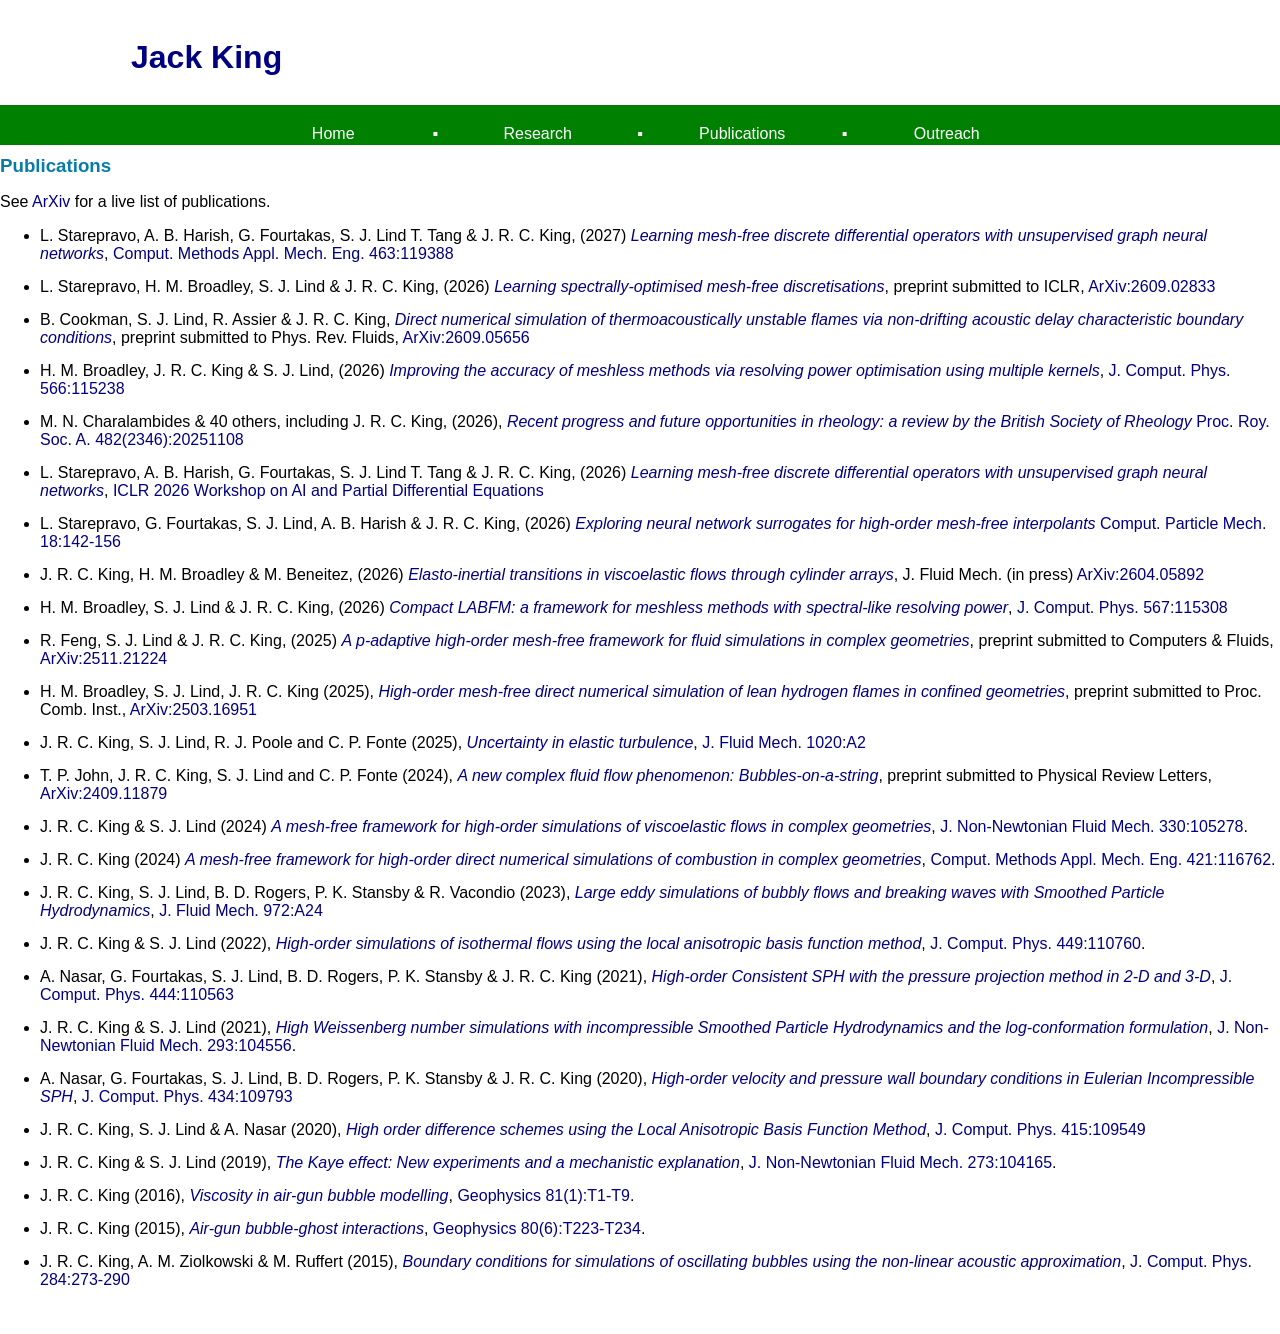
<file: publications.html>
<html>

<head>

<meta http-equiv="content-type" content="text/html; charset=UTF-8">

<title>Jack King</title>

    <link href="css/jrcking_style.css" rel="stylesheet">

</head> 
  <body>
<div style="background-color: white;">
<div style = "margin-right: 10%;
margin-left: 10%;">
<br>
<br>
<table class = "header">
<tr>
<td>
<h1>Jack King</h1>
</td>
</tr>
</table>
</div>
<br>
<br>
</div>

<div style="background-color: green; height: 40px;">
<div align = center>
<span style="color: white;">
<table class = "band">
<tr>
<td> <a href="index.html" class = page><em class= banner> Home </em></a> </td> <td> &#9642 </td> 
<td> <a href="research.html" class = page> Research </a> </td> <td> &#9642 </td>
<td> <a href="publications.html" class = page> Publications </a> </td> <td> &#9642 </td>  
<td> <a href="sots.html" class = page>Outreach </a> </td>
</tr>
</table>
</span>
</div> 
</div>


    <!-- HERE GOES THE CONTENT !!!!!!!!!!!!!!!!!!!!!!!!!!!!!!!!!!!!! -->
    <div class="content">
      <h3>Publications</h3>
      
<p>See <a href="https://arxiv.org/search/physics?searchtype=author&query=King,+J+R+C">ArXiv</a> for a live list of publications.

<ul>
<li> L. Starepravo, A. B. Harish, G. Fourtakas, S. J. Lind T. Tang & J. R. C. King, (2027) <em>Learning mesh-free discrete differential operators with unsupervised graph neural networks</em>, <a href="https://doi.org/10.1016/j.cma.2026.119388">Comput. Methods Appl. Mech. Eng. 463:119388</a> </li>
<li> L. Starepravo, H. M. Broadley, S. J. Lind & J. R. C. King, (2026) <em>Learning spectrally-optimised mesh-free discretisations</em>, preprint submitted to ICLR, <a href="https://arxiv.org/abs/2609.02833">ArXiv:2609.02833</a></li>
<li> B. Cookman, S. J. Lind, R. Assier & J. R. C. King, <em>Direct numerical simulation of thermoacoustically unstable flames via non-drifting acoustic delay characteristic boundary conditions</em>, preprint submitted to Phys. Rev. Fluids, <a href="https://arxiv.org/abs/2609.05656">ArXiv:2609.05656</a></li>
<li> H. M. Broadley, J. R. C. King &  S. J. Lind, (2026) <em>Improving the accuracy of meshless methods via resolving power optimisation using multiple kernels</em>, <a href="https://doi.org/10.1016/j.jcp.2026.115238">J. Comput. Phys. 566:115238</a></li>
<li> M. N. Charalambides & 40 others, including J. R. C. King, (2026), <em>Recent progress and future opportunities in rheology: a review by the British Society of Rheology</em> <a href="https://doi.org/10.1098/rspa.2025.1108">Proc. Roy. Soc. A. 482(2346):20251108</a></li>
<li> L. Starepravo, A. B. Harish, G. Fourtakas, S. J. Lind T. Tang & J. R. C. King, (2026) <em>Learning mesh-free discrete differential operators with unsupervised graph neural networks</em>, <a href="https://openreview.net/forum?id=vPQ9dpQ2rE">ICLR 2026 Workshop on AI and Partial Differential Equations</a></li>
<li> L. Starepravo, G. Fourtakas, S. J. Lind, A. B. Harish & J. R. C. King, (2026) <em>Exploring neural network surrogates for high-order mesh-free interpolants</em> <a href="https://doi.org/10.1016/j.cpms.2026.09.003">Comput. Particle Mech. 18:142-156</a></li>
<li> J. R. C. King, H. M. Broadley & M. Beneitez, (2026) <em>Elasto-inertial transitions in viscoelastic flows through cylinder arrays</em>, J. Fluid Mech. (in press) <a href="https://arxiv.org/abs/2604.05892">ArXiv:2604.05892</a></li>
<li> H. M. Broadley, S. J. Lind & J. R. C. King, (2026) <em>Compact LABFM: a framework for meshless methods with spectral-like resolving power</em>, <a href="https://doi.org/10.1016/j.jcp.2026.115308">J. Comput. Phys. 567:115308</a></li>
<li> R. Feng, S. J. Lind & J. R. C. King, (2025) <em>A p-adaptive high-order mesh-free framework for fluid simulations in complex geometries</em>, preprint submitted to Computers & Fluids, <a href="https://arxiv.org/abs/2511.21224">ArXiv:2511.21224</a></li>
<li> H. M. Broadley, S. J. Lind, J. R. C. King (2025), <em>High-order mesh-free direct numerical simulation of lean hydrogen flames in confined geometries</em>, preprint submitted to Proc. Comb. Inst., <a href="https://arxiv.org/abs/2503.16951">ArXiv:2503.16951</a></li>
<li> J. R. C. King, S. J. Lind, R. J. Poole and C. P. Fonte (2025), <em>Uncertainty in elastic turbulence</em>, <a href="https://doi.org/10.1017/jfm.2025.10546">J. Fluid Mech. 1020:A2</a></li>
<li> T. P. John, J. R. C. King, S. J. Lind and C. P. Fonte (2024), <em>A new complex fluid flow phenomenon: Bubbles-on-a-string</em>, preprint submitted to Physical Review Letters, <a href="https://arxiv.org/abs/2409.11879">ArXiv:2409.11879</a></li>
<li> J. R. C. King & S. J. Lind (2024) <em>A mesh-free framework for high-order simulations of viscoelastic flows in complex geometries</em>, <a href="https://doi.org/10.1016/j.jnnfm.2024.105278">J. Non-Newtonian Fluid Mech. 330:105278</a>. </li>
<li> J. R. C. King (2024) <em>A mesh-free framework for high-order direct numerical simulations of combustion in complex geometries</em>,  <a href="https://doi.org/10.1016/j.cma.2024.116762">Comput. Methods Appl. Mech. Eng. 421:116762</a>. </li>
<li> J. R. C. King, S. J. Lind, B. D. Rogers, P. K. Stansby & R. Vacondio (2023), <em>Large eddy simulations of bubbly flows and breaking waves with Smoothed Particle Hydrodynamics</em>, <a href="https://doi.org/10.1017/jfm.2023.649">J. Fluid Mech. 972:A24</a></li>
<li> J. R. C. King & S. J. Lind (2022), <em>High-order simulations of isothermal flows using the local anisotropic basis function method</em>, <a href="https://doi.org/10.1016/j.jcp.2021.110760">J. Comput. Phys. 449:110760</a>.  </li>
<li> A. Nasar, G. Fourtakas, S. J. Lind, B. D. Rogers, P. K. Stansby & J. R. C. King (2021), <em>High-order Consistent SPH with the pressure projection method in 2-D and 3-D</em>, <a href="https://doi.org/10.1016/j.jcp.2021.110563">J. Comput. Phys. 444:110563</a></li>
<li> J. R. C. King & S. J. Lind (2021), <em>High Weissenberg number simulations with incompressible Smoothed Particle Hydrodynamics and the log-conformation formulation</em>, <a href="https://doi.org/10.1016/j.jnnfm.2021.104556">J. Non-Newtonian Fluid Mech. 293:104556</a>.  </li>
<li> A. Nasar, G. Fourtakas, S. J. Lind, B. D. Rogers, P. K. Stansby & J. R. C. King (2020), <em>High-order velocity and pressure wall boundary conditions in Eulerian Incompressible SPH</em>,  <a href="https://doi.org/10.1016/j.jcp.2020.109793">J. Comput. Phys. 434:109793</a></li>
<li> J. R. C. King, S. J. Lind & A. Nasar (2020), <em>High order difference schemes using the Local Anisotropic Basis Function Method</em>, <a href="https://doi.org/10.1016/j.jcp.2020.109549">J. Comput. Phys. 415:109549</a></li>
<li> J. R. C. King & S. J. Lind (2019), <em>The Kaye effect: New experiments and a mechanistic explanation</em>, <a href="https://doi.org/10.1016/j.jnnfm.2019.104165">J. Non-Newtonian Fluid Mech. 273:104165</a>. </li>
<li> J. R. C. King (2016), <em>Viscosity in air-gun bubble modelling</em>, <a href="https://doi.org/10.1190/geo2015-0199.1">Geophysics 81(1):T1-T9</a>.  </li>
<li> J. R. C. King (2015), <em>Air-gun bubble-ghost interactions</em>, <a href="https://doi.org/10.1190/geo2015-0143.1">Geophysics 80(6):T223-T234</a>.   
<li> J. R. C. King, A. M. Ziolkowski & M. Ruffert (2015), <em>Boundary conditions for simulations of oscillating bubbles using the non-linear acoustic approximation</em>, <a href="https://doi.org/10.1016/j.jcp.2014.12.037">J. Comput. Phys. 284:273-290</a></li>
<ul>


    </div>
  
  </body>
</html>
</file>
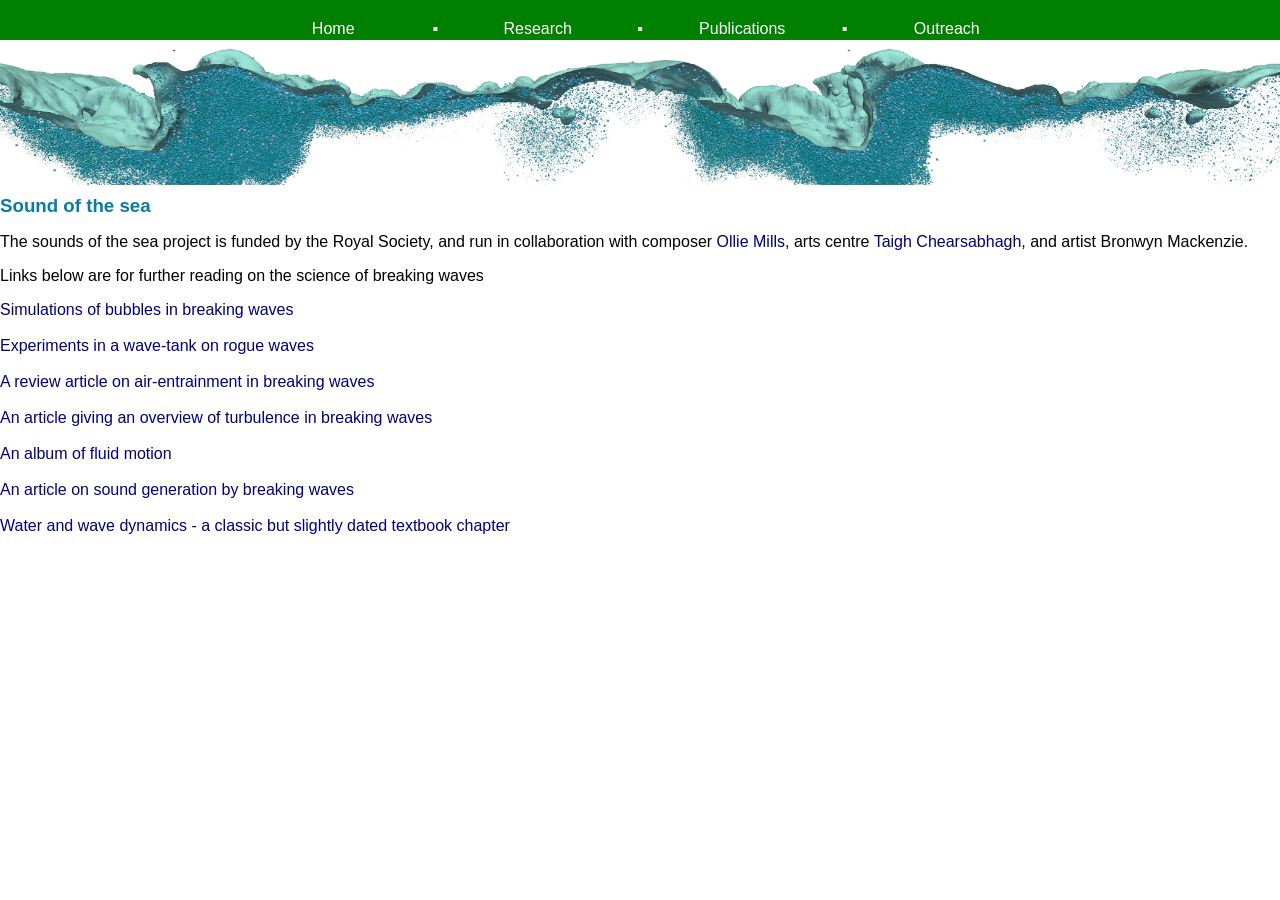
<file: sots.html>
<html>
  <head>
<meta name="viewport" content="width=device-width, initial-scale=1">  
    <title>Sound of the Sea</title>
    <!-- note relative link -->
    <link href="css/jrcking_style.css" rel="stylesheet">
  </head>
  <body>
<div style="background-color: green; height: 40px;">
<div align = center>
<span style="color: white;">
<table class = "band">
<tr>
<td> <a href="index.html" class = page><em class= banner> Home </em></a> </td> <td> &#9642 </td> 
<td> <a href="research.html" class = page> Research </a> </td> <td> &#9642 </td>
<td> <a href="publications.html" class = page> Publications </a> </td> <td> &#9642 </td>  
<td> <a href="sots.html" class = page>Outreach </a> </td>
</tr>
</table>
</span>
</div> 
</div>  
  <body>
    <div class="header-cont">
      <div class="header">
	<img src="img/bub1.jpg" class="c" width="100%"> 
      </div>
    </div>



    <!-- HERE GOES THE CONTENT !!!!!!!!!!!!!!!!!!!!!!!!!!!!!!!!!!!!! -->
    <div class="content">
      <h3>Sound of the sea</h3>
<!--      <img src="img/jk2.jpg" class="r" width="15%"><br></br> -->


<p>The sounds of the sea project is funded by the Royal Society, and run in collaboration with composer <a href="https://olliemillsmusic.com/">Ollie Mills</a>, arts centre <a href="https://www.taigh-chearsabhagh.org/">Taigh Chearsabhagh</a>, and artist Bronwyn Mackenzie.</p>

<p>Links below are for further reading on the science of breaking waves</p>

<a href="https://dx.doi.org/10.1017/jfm.2023.649">Simulations of bubbles in breaking waves<a/><br></br>
<a href="https://doi.org/10.1038/s41586-024-07886-z">Experiments in a wave-tank on rogue waves<a/><br></br>
<a href="https://doi.org/10.1146/annurev-fluid-030121-014132">A review article on air-entrainment in breaking waves<a/><br></br>
<a href="https://doi.org/10.1063/PT.3.3339">An article giving an overview of turbulence in breaking waves<a/><br></br>
<a href="https://album-of-cfm.com/book/">An album of fluid motion<a/><br></br>
<a href="https://doi.org/10.1121/1.420321">An article on sound generation by breaking waves<a/><br></br>
<a href="https://topex.ucsd.edu/ps/trujillo_waves.pdf">Water and wave dynamics - a classic but slightly dated textbook chapter<a/><br></br>



    </div>
  
  </body>
</html>
</file>
<file: css/jrcking_style.css>
body {background-color: white;
margin-right: 0px;
margin-left: 0px;
margin-top: 0px;
margin-bottom: 30px;
font-family: arial, sans-serif;}

footer {
color: navy;
font-style: italics;
}

h1   {
color: navy;
margin-top: 0px;
margin-bottom: -10px;}

h2    {
color: navy;
margin-top: 10px;
margin-bottom: 5px;}

h3    {
color: #087ca7;
margin-top: 10px;
margin-bottom: 5px;}

em      {
color: navy;
font-style: italic;}

em.banner   {
color: white;
font-style: normal;}

em.new      {
color: #d30017;
font-style: normal;
font-size: 1.4em;
text-shadow: 1px 1px navy;}


a.language:link, a.language:visited {
  color: navy;
  text-decoration: none;
}

li {
padding-bottom : 15px;
}

a.page:link, a.page:visited {
  color: white;
  text-decoration: none;
}

a.language:hover {
  color: #d30017;
  text-decoration: none;
}

a.page:hover {
  color: #d30017;
  text-decoration: none;
}

a:link, a:visited{
  color: navy;
  text-decoration: none;
}

a:hover {
  color: #d30017;
  text-decoration: none;
}

table.header {
  width: 100%
}

table.header td:nth-child(1) {
  width: 50%;
}

table.header td:nth-child(2) {
  width: 50%;
  text-align: right;
}

table.band {
  padding-top: 17px;
  width: 60%;
  text-align: center;
  color: white;
}

table.band td:nth-child(1) {
  width: 15%;
}

table.band td:nth-child(2) {
  width: 5%;
}

table.band td:nth-child(3) {
  width: 15%;
}

table.band td:nth-child(4) {
  width: 5%;
}

table.band td:nth-child(5) {
  width: 15%;
}

table.band td:nth-child(6) {
  width: 5%;
}

table.band td:nth-child(7) {
  width: 15%;
}

table.band td:nth-child(8) {
  width: 5%;
}

table.band td:nth-child(9) {
  width: 15%;
}

table.twocol td{
  padding: 5%}

table.twocol td:nth-child(1) {
  width: 35%;
}

table.twocol td:nth-child(2) {
  width: 65%;
}
table.twocolr td{
  padding: 5%}



/* Style the buttons that are used to open and close the accordion panel */
.accordion {
  background-color: white;
  color: navy;
  font-weight: bold;
  font-size: 1.17em;
  cursor: pointer;
  padding: 16px;
  width: 100%;
  text-align: left;
  border: 3px solid #087ca7;
  border-radius: 12px;
  margin-top: 6px;
  margin-bottom: 6px;
  outline: none;
  transition: 0.1s;
}

/* Add a background color to the button if it is clicked on (add the .active class with JS), and when you move the mouse over it (hover) #f8f4e3 */
.active, .accordion:hover {
  background-color: #a188a6; /* light mauve */
}

/* Style the accordion panel. Note: hidden by default */
.panel {
  padding: 0 18px;
  background-color: #ede8ed;
  display: none;
  overflow: hidden;
}

/* Sign on the button + or - to indicate whether the panel is open */
.accordion:after {
  content: '+';
  font-size: 1.1em;
  color: navy;
  float: right;
  margin-left: 5px;
}

.active:after {
  content: '-';
}
</file>
